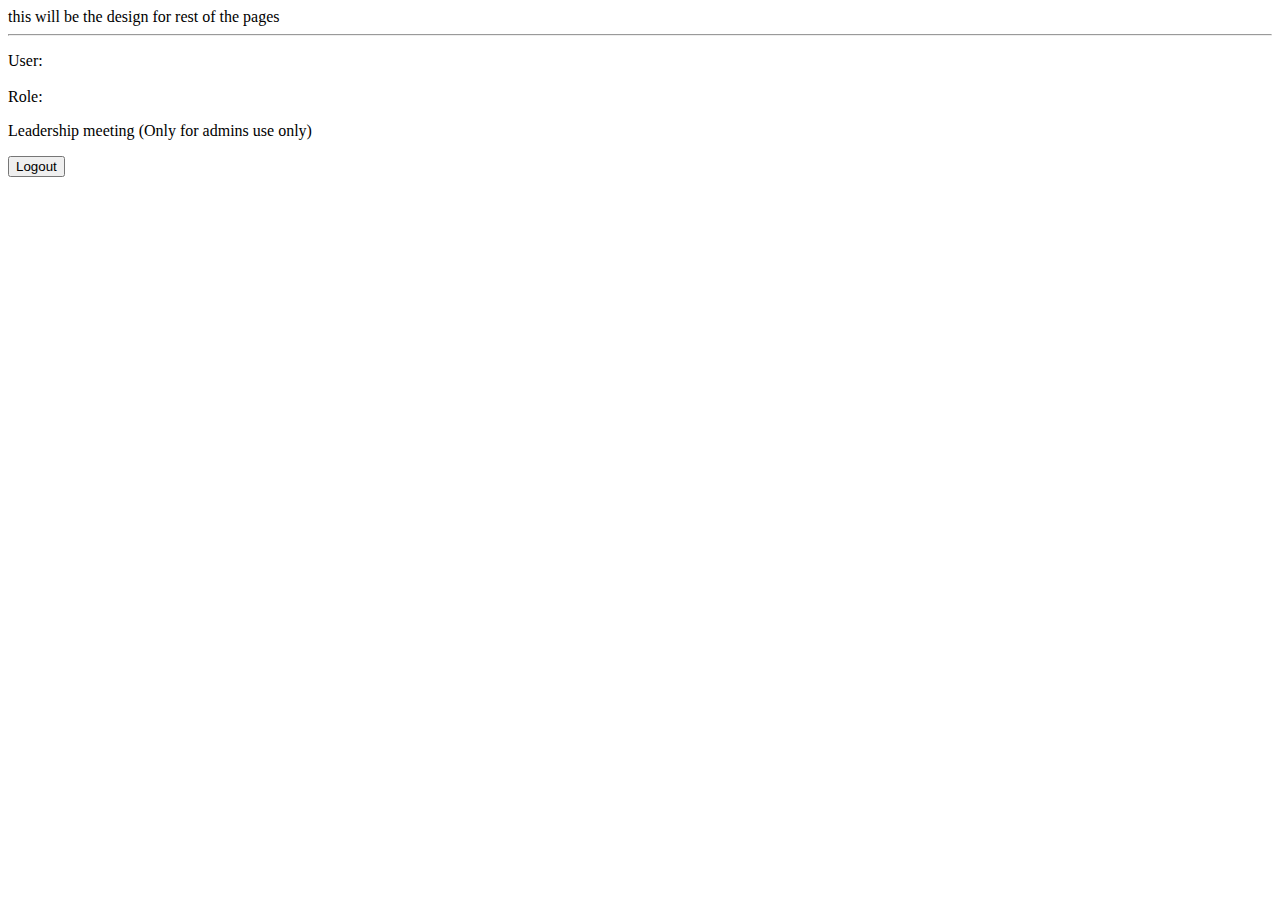
<file: src/main/resources/templates/index.html>
<!DOCTYPE HTML>
<html xmlns:th="http://thymeleaf.org"
	  xmlns:sec="http://thymeleaf.org/extras/spring-security">
<head>
	<title>
		This is our main app page
	</title>
</head>
<body>
	
		this will be the design for rest of the pages
		<hr>
		<!-- displaying username and roles -->
		<p>
			User: <span sec:authentication="principal.username"></span>
			<br><br>
			Role: <span sec:authentication="principal.authorities"></span>
			<br>
			
		</p>
		<div sec:authorize="hasRole('ADMIN')">
		<!-- Adding a link only accesible to admins -->
		<p>
			<a th:href="@{/leaders}">Leadership meeting</a>
			(Only for admins use only)
		</p>
		</div>
			<!-- Adding the logout button -->
			<form action="#" th:action="@{/logout}" method="POST">
				<button type="submit" class="btn btn-secondary">Logout</button>
			</form>
		
</body>
</html>
</file>
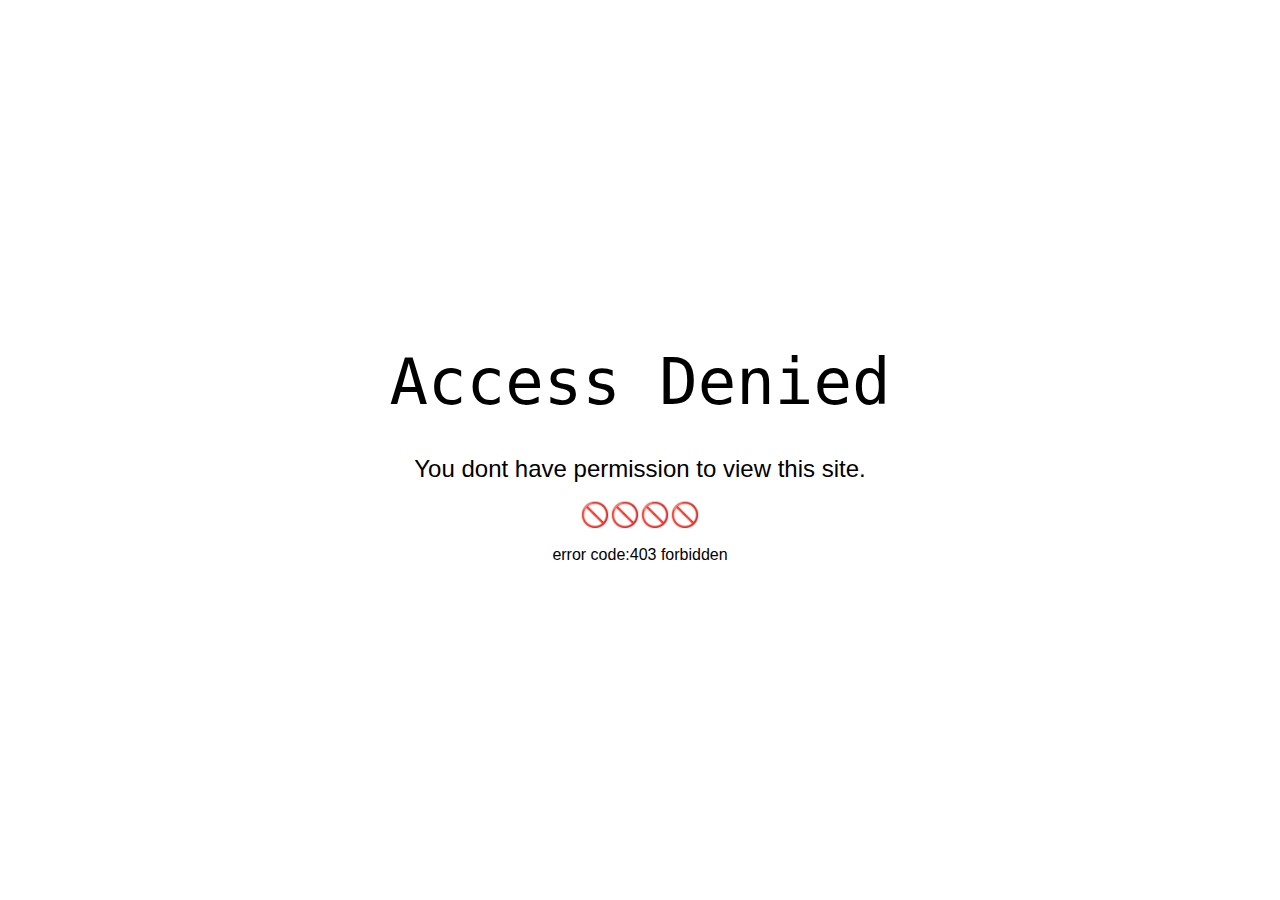
<file: src/main/resources/templates/customAccessDeniedPage.html>
<!DOCTYPE html>
<html xmlns:th="http://www.thymeleaf.org">
<head>
<title>Access Denied</title>
<meta name="viewport" content="width=device-width, initial-scale=1.0"/>
<meta charset="UTF-8">

<link rel="stylesheet"
	      th:href="@{/css/demo.css}"/>
<link rel="stylesheet" href="https://www.w3schools.com/w3css/4/w3.css">
</head>
<body>
<div class="w3-display-middle">
<h1 class="w3-jumbo w3-animate-top w3-center"><code>Access Denied</code></h1>
<hr class="w3-border-white w3-animate-left" style="margin:auto;width:50%">
<h3 class="w3-center w3-animate-right">You dont have permission to view this site.</h3>
<h3 class="w3-center w3-animate-zoom">🚫🚫🚫🚫</h3>
<h6 class="w3-center w3-animate-zoom">error code:403 forbidden</h6>
</div>
</body>
</html>
</file>
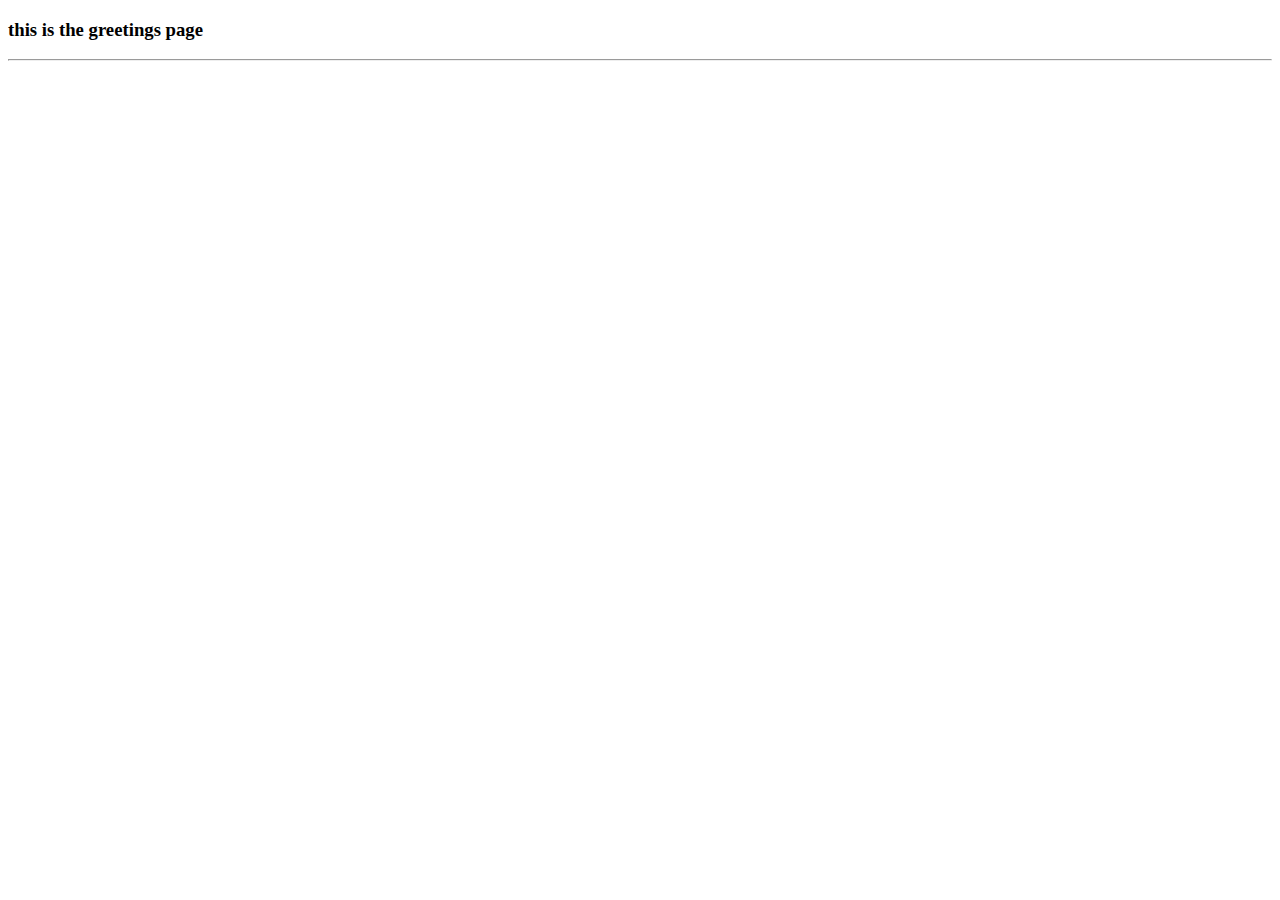
<file: src/main/resources/templates/hellomate.html>
<!DOCTYPE HTML>
<html xmlns:th="http://www.thymeleaf.org">
<head>
	<title> checking thymeleaf hello</title>
	
	<link rel="stylesheet"
	      th:href="@{/css/demo.css}"/>
</head>
<body>
	<h3>this is the greetings page</h3>
	<p th:text=" 'Time on  the servers is ' + ${theDate}" class="funny" />
	<hr>
</body>
</html>
</file>
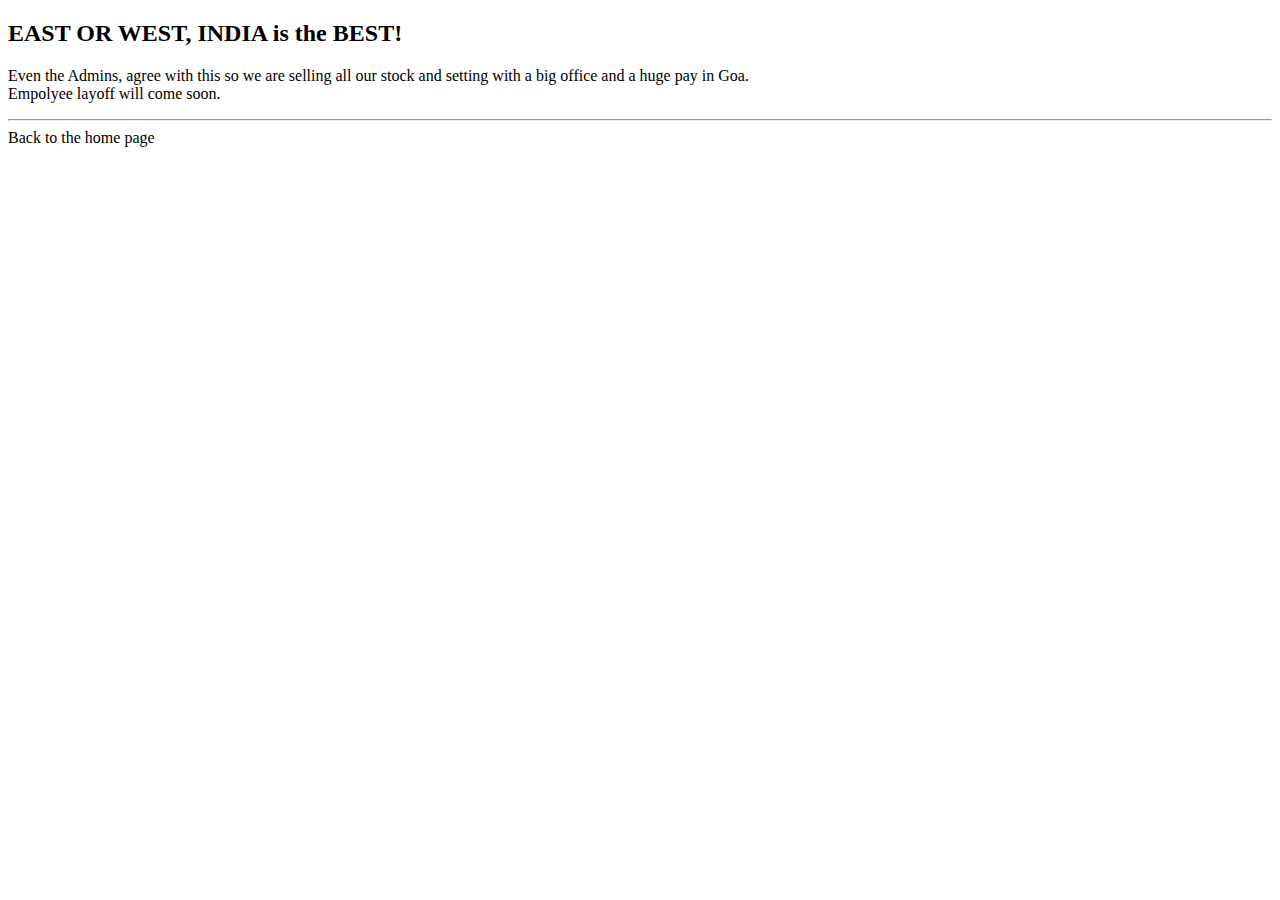
<file: src/main/resources/templates/leaders.html>
<!DOCTYPE html>
<html lang="en" xmlns:th="http://www.thymeleaf.org">
<head>
<title>leaders home page</title>
</head>
<body>
	<h2>EAST OR WEST, INDIA is the BEST!</h2>
	<p>
		Even the Admins, agree with this so we are selling all our stock and
		setting with a big office and a huge pay in Goa. <br> Empolyee
		layoff will come soon.
	</p>
	<hr>
	<a th:href="@{/}">Back to the home page</a>
</body>
</html>
</file>
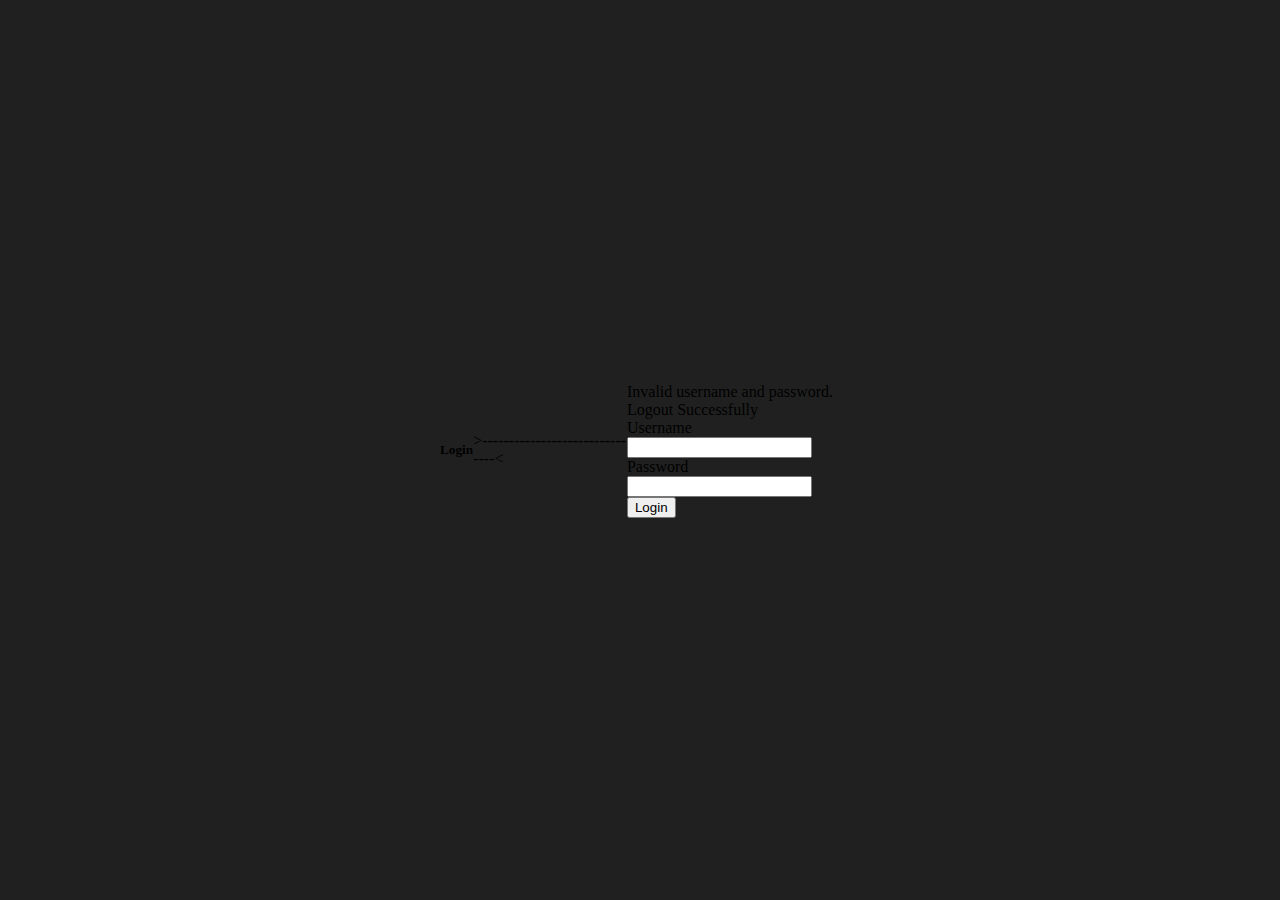
<file: src/main/resources/templates/plain-Login.html>
<!DOCTYPE html>
<html lang="en" xmlns:th="http://www.thymeleaf.org">
<head>
<!-- Required meta tags -->
<meta charset="utf-8">
<meta name="viewport"
	content="width=device-width, initial-scale=1, shrink-to-fit=no">

<title>Custom Login</title>
<!-- local CSS -->


<!-- Bootstrap CSS -->
<link
	href="https://cdn.jsdelivr.net/npm/bootstrap@5.2.2/dist/css/bootstrap.min.css"
	rel="stylesheet"
	integrity="sha384-Zenh87qX5JnK2Jl0vWa8Ck2rdkQ2Bzep5IDxbcnCeuOxjzrPF/et3URy9Bv1WTRi"
	crossorigin="anonymous">
<style>
.centered-card {
	position: absolute;
	top: 50%;
	left: 50%;
	transform: translate(-50%, -50%);
}

.incenter-card {
	display: flex;
	align-items: center;
	justify-content: center;
	height: 100vh;
}

.text-align-left {
	text-align: left;
}

.highlight {
	color: red;
}
</style>

</head>
<body style="background-color: #202020;">
	<div class="container">
		<div class="card bg-dark text-white centered-card incenter-card text-center"
			style="height: 300px; width: 400px">
			
			<h5 class="card-title text-align-left">Login</h5>
			<div class="card-header">>-------------------------------<</div>
			<div class='form'>

				<form action="#" th:action="@{/authenticateTheUser}" method="POST">

					<!-- add support for login error -->
					<div th:if="${param.error}">

						<div class="alert alert-danger col-xs-offset-1 col-xs-10">
							Invalid username and password.</div>
					</div>
					<!-- add support for logout -->
					<div th:if="${param.logout}">
						<div class="alert alert-success col-xs-offset-1 col-xs-10">
							Logout Successfully
						</div>
					</div>
					<div class="row">
						<div class="form-group mb-3">
							<label for="username">Username</label> <input type="text"
								id="username" name="username">
						</div>
					</div>
					<div class="row">
						<div class="form-group mb-3">
							<label for="password">Password</label> <input type="password"
								id="password" name="password">
						</div>
					</div>

					<!--  	<p>
				UserName: <input type="text" name="username"/>
				</p>
				<p>
				Password: <input type="password" name="password"/>
				</p>-->
					<!-- <input type="submit" value="Login"/> -->
					<!--  <button type="submit" class="btn btn-secondary col-sm-6 controls centered-button"> Login</button>-->
					<div class="card-footer">
						<button type="submit"
							class="btn btn-outline-light col-sm-6 controls centered-button">
							Login</button>
					</div>
				</form>
			</div>
		</div>
	</div>




</body>
</html>
</file>
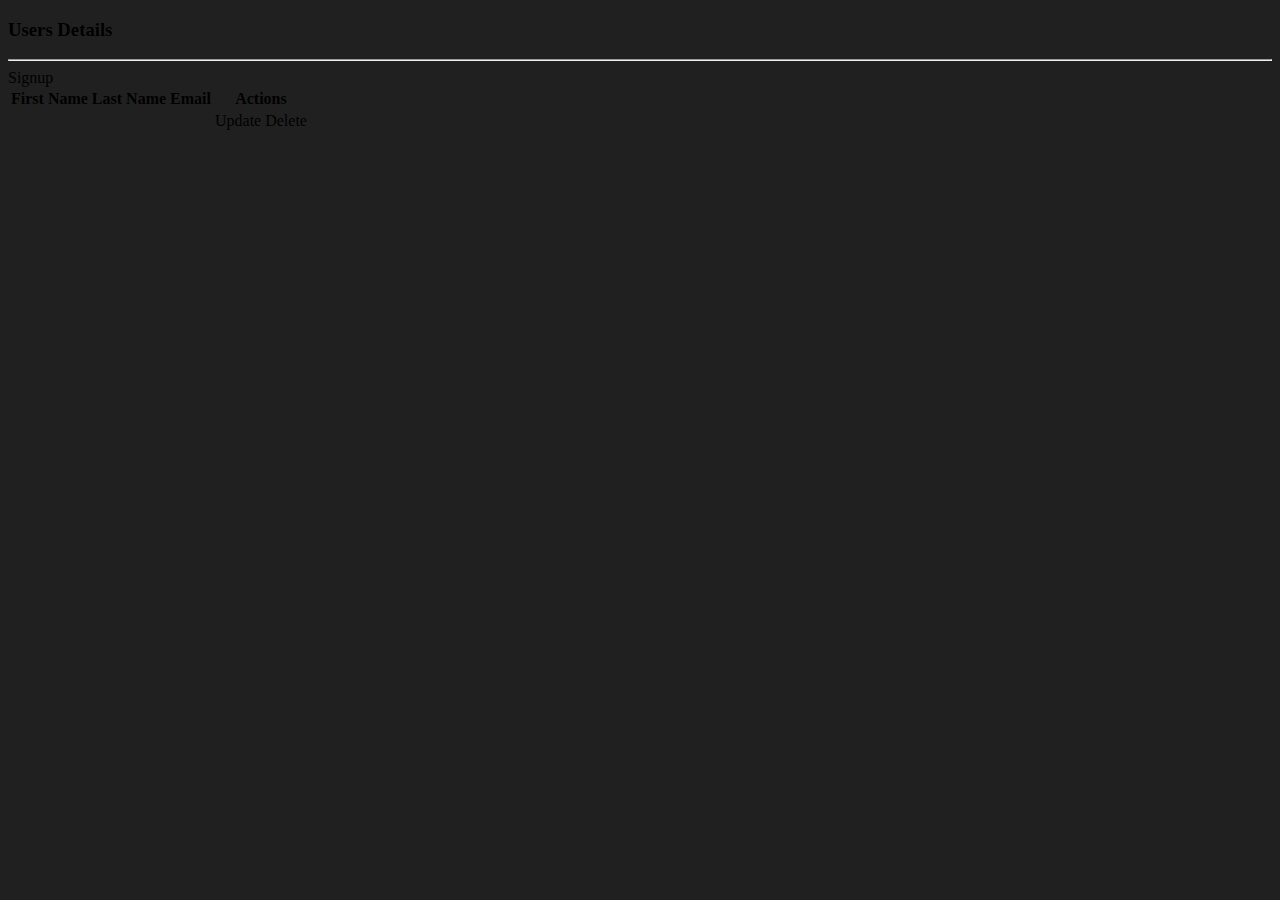
<file: src/main/resources/templates/employees/list-employees.html>
<!DOCTYPE HTML>
<html lang="en" xmlns:th="http://www.thymeleaf.org">

<head>
    <!-- Required meta tags -->
    <meta charset="utf-8">
    <meta name="viewport" content="width=device-width, initial-scale=1, shrink-to-fit=no">
   
    
    <!-- local CSS -->
	<link rel="stylesheet" th:href="@{/css/demo.css}"/>
	
    <!-- Bootstrap CSS -->
	<link href="https://cdn.jsdelivr.net/npm/bootstrap@5.2.2/dist/css/bootstrap.min.css" rel="stylesheet" integrity="sha384-Zenh87qX5JnK2Jl0vWa8Ck2rdkQ2Bzep5IDxbcnCeuOxjzrPF/et3URy9Bv1WTRi" crossorigin="anonymous">
	
<body style="background-color:#202020;">
	<title>Employee Directory</title>
</head>

<body>

<div class="container">

	<h3 class="custom-heading">Users Details</h3>
	<hr>
	<!-- Signup botton -->
	<a th:href="@{/employees/showFormForSignup}"
	class="btn btn-secondary btn-sm mb-3" data-mdb-ripple-color="dark">
		Signup
	</a>
	<table class="table table-hover table-borderless table-dark">
		<thead>
			<tr>
				<th scope="col">First Name</th>
				<th scope="col">Last Name</th>
				<th scope="col">Email</th>
				<th scope="col"{text-align:center;}>Actions</th>
			</tr>
		</thead>
		
		<tbody >
			<tr th:each="tempEmployee : ${employees}">
				
				<td th:text="${tempEmployee.firstName}" class="white-text" />	
				<td th:text="${tempEmployee.lastName}" />	
				<td th:text="${tempEmployee.email}" />	
				<!-- Adding an update button -->
				<td>
					<a th:href="@{/employees/showFormForUpdate(employeeId=${tempEmployee.id})}" 
					class="btn btn-light btn-info btn-sm">Update</a>
				
					<a th:href="@{/employees/delete(employeeId=${tempEmployee.id})}"
					class="btn btn-outline-light btn-sm"
					onClick="if (!(confirm('Are you sure you want to delete this User'))) return false">
					Delete
					</a> 
				</td>
				
			</tr>
		</tbody>		 
	</table>
	
</div>
	
</body>
</html>
</file>
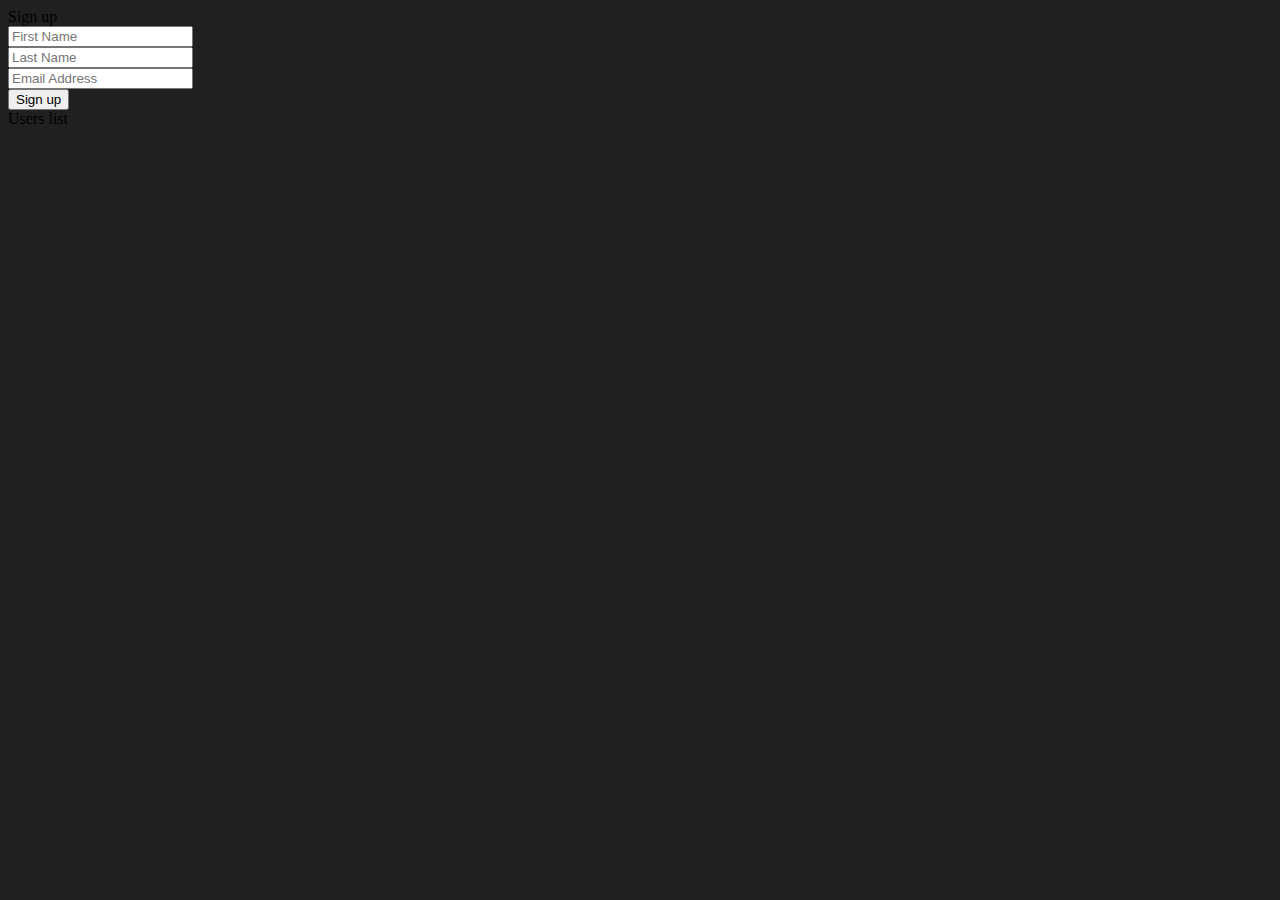
<file: src/main/resources/templates/employees/signup-form.html>
<!DOCTYPE HTML>
<html lang="en" xmlns:th="http://www.thymeleaf.org">

<head>
    <!-- Required meta tags -->
    <meta charset="utf-8">
    <meta name="viewport" content="width=device-width, initial-scale=1, shrink-to-fit=no">
	<!-- local CSS -->
	<link rel="stylesheet"
	      th:href="@{/css/demo.css}"/>
    <!-- Bootstrap CSS -->
	<link href="https://cdn.jsdelivr.net/npm/bootstrap@5.2.2/dist/css/bootstrap.min.css" rel="stylesheet" integrity="sha384-Zenh87qX5JnK2Jl0vWa8Ck2rdkQ2Bzep5IDxbcnCeuOxjzrPF/et3URy9Bv1WTRi" crossorigin="anonymous">

	<title>Save User</title>
</head>
<body style="background-color:#202020;">
	<!-- to make form in a card fashion instead of the form covering the whole screen -->
	<div class="container mt-5">
	<div class="row">
	<div class="col-md-6 offset-md-3">
	<div class="card text-white bg-dark mb-3" style="width: 450px; height:380px;">
	<div class="card-header text-center">Sign up</div>
	<div class="card-body">
	

	<form action="#" th:action="@{/employees/save}"
		th:object="${employee}" method="POST">
  <!-- 2 column grid layout with text inputs for the first and last names -->
  <div class="row mb-4 mt-3">
    <div class="col">
      <div class="form-outline">
      <!-- Add hidden form field to handle the update -->
      <input type="hidden" th:field="*{id}">
        <input type="text" th:field="*{firstName}" id="form3Example1" class="form-control custom-holder-color" placeholder="First Name" />
       
      </div>
    </div>
    </div>
    <div class="row mb-4">
    <div class="col">
      <div class="form-outline">
        <input type="text" th:field="*{lastName}" id="form3Example2" class="form-control bg-light text-dark" placeholder="Last Name" />
      
      </div>
    </div>
  </div>

  <!-- Email input -->
  <div class="form-outline mb-4">
    <input type="email" th:field="*{email}" id="form3Example3" class="form-control text-muted" placeholder="Email Address" />
    
  </div>

  <!-- Submit button -->
  <button type="submit" class="btn btn-secondary btn-block mb-4 ">Sign up</button>

  
</form>
<a th:href="@{/employees/list}">Users list</a>
	</div>
	</div>
	</div>
	</div>
	</div>

	
</body>
</html>
</file>
